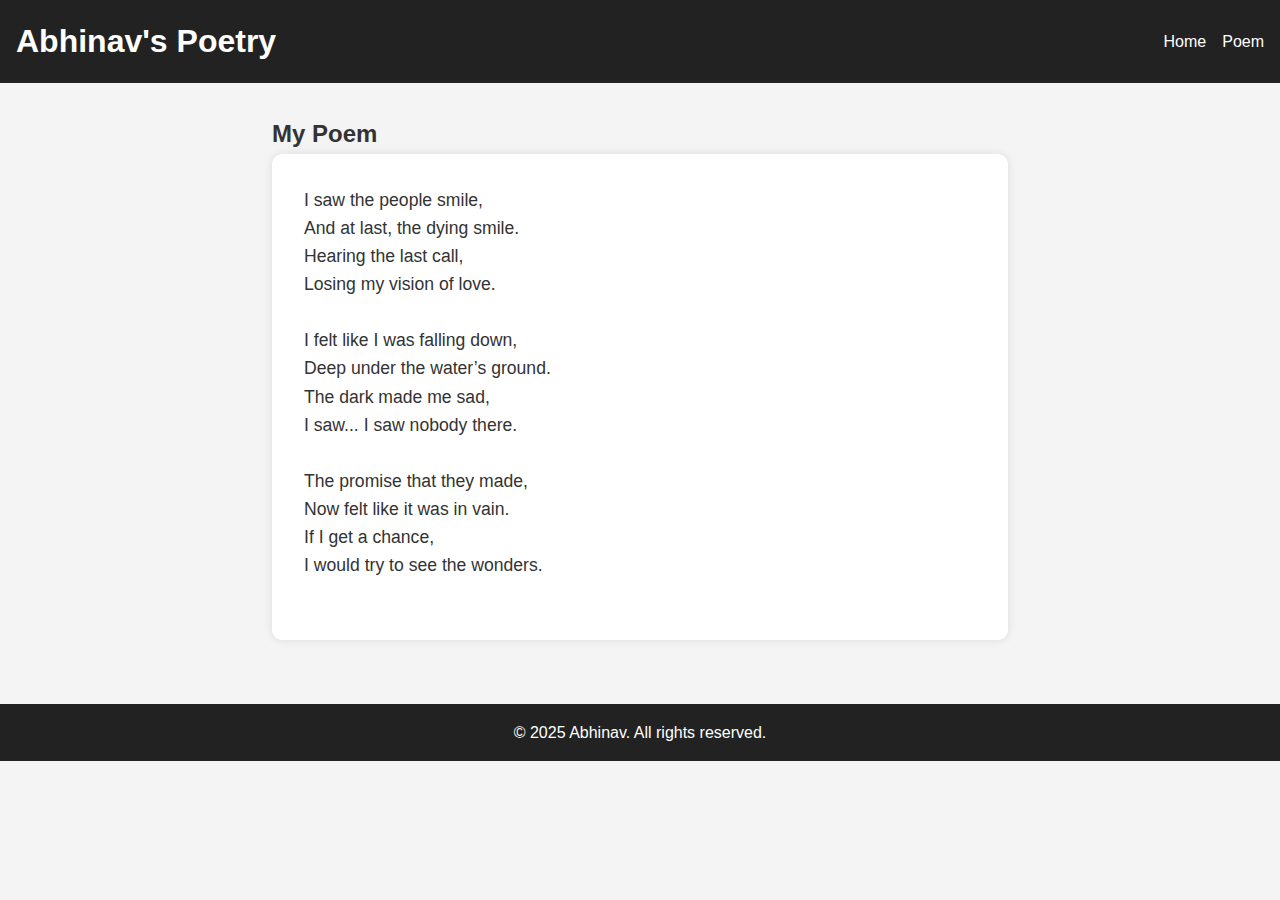
<file: poem.html>
<!DOCTYPE html>
<html lang="en">
<head>
  <meta charset="UTF-8" />
  <meta name="viewport" content="width=device-width, initial-scale=1.0" />
  <title>Poem by Abhinav</title>
  <link rel="stylesheet" href="styles.css" />
</head>
<body>
  <header>
    <nav>
      <h1>Abhinav's Poetry</h1>
      <ul>
        <li><a href="index.html">Home</a></li>
        <li><a href="poem.html">Poem</a></li>
      </ul>
    </nav>
  </header>

  <main class="poem-container">
    <h2>My Poem</h2>
    <pre class="poem">
I saw the people smile,
And at last, the dying smile.
Hearing the last call,
Losing my vision of love.

I felt like I was falling down,
Deep under the water’s ground.
The dark made me sad,
I saw... I saw nobody there.

The promise that they made,
Now felt like it was in vain.
If I get a chance,
I would try to see the wonders.
    </pre>
  </main>

  <footer>
    <p>&copy; 2025 Abhinav. All rights reserved.</p>
  </footer>
</body>
</html>
</file>
<file: styles.css>
* {
  margin: 0;
  padding: 0;
  box-sizing: border-box;
  font-family: 'Segoe UI', sans-serif;
}

body {
  background: #f4f4f4;
  color: #333;
  line-height: 1.6;
}

header {
  background: #222;
  color: white;
  padding: 1rem;
}

nav {
  display: flex;
  justify-content: space-between;
  align-items: center;
}

nav ul {
  list-style: none;
  display: flex;
  gap: 1rem;
}

nav a {
  color: white;
  text-decoration: none;
}

.intro {
  padding: 2rem;
  text-align: center;
}

.profile-img {
  width: 180px;
  height: 180px;
  border-radius: 50%;
  object-fit: cover;
  margin-bottom: 1rem;
  border: 3px solid #555;
}

.poem-container {
  padding: 2rem;
  max-width: 800px;
  margin: auto;
}

.poem {
  background: #fff;
  padding: 2rem;
  border-radius: 10px;
  box-shadow: 0 0 10px rgba(0,0,0,0.1);
  white-space: pre-wrap;
  font-size: 1.1rem;
}

footer {
  background: #222;
  color: white;
  text-align: center;
  padding: 1rem;
  margin-top: 2rem;
}
</file>
